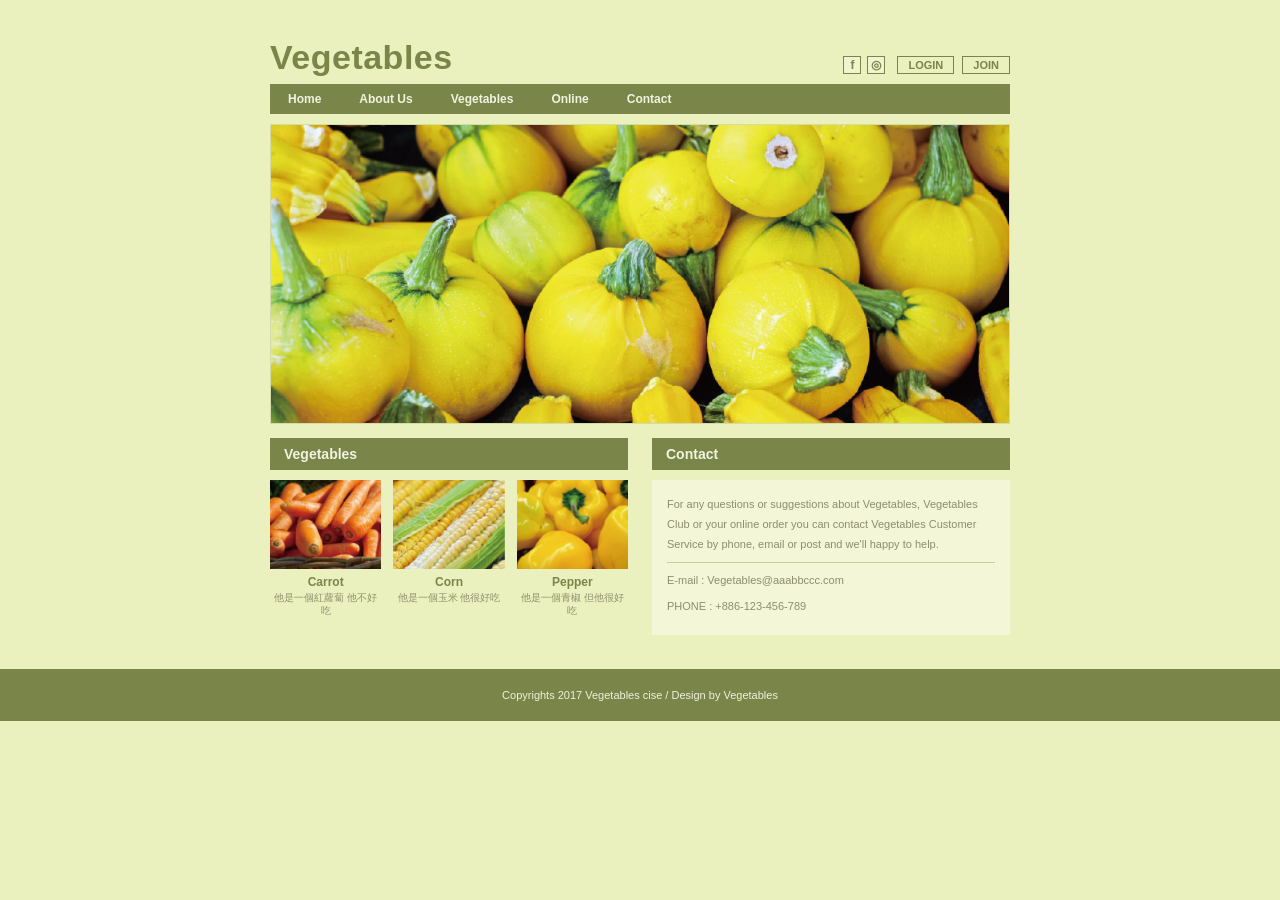
<file: index.html>
<!DOCTYPE html>
<html lang="zh-Hant">
<head>
  <meta charset="UTF-8" />
  <meta name="viewport" content="width=device-width, initial-scale=1.0" />
  <title>Vegetables</title>
  <link rel="stylesheet" href="style.css" />
</head>
<body>
  <div class="page">
    <header class="topbar">
      <div class="container header-row">
        <h1 class="logo">Vegetables</h1>

        <div class="top-actions">
          <div class="social-icons">
            <span class="icon">f</span>
            <span class="icon">◎</span>
          </div>
          <button class="small-btn">LOGIN</button>
          <button class="small-btn">JOIN</button>
        </div>
      </div>

      <nav class="nav container">
        <a href="#">Home</a>
        <a href="#">About Us</a>
        <a href="#">Vegetables</a>
        <a href="#">Online</a>
        <a href="#">Contact</a>
      </nav>
    </header>

    <main class="container main-content">
      <section class="hero">
        <img src="img_main_pumpkin.png" alt="Vegetables hero image" />
      </section>

      <section class="bottom-grid">
        <div class="left-panel">
          <h2 class="section-title">Vegetables</h2>

          <div class="card-grid">
            <article class="veg-card">
              <img src="img_vegetables_carrot.png" alt="Carrot" />
              <h3>Carrot</h3>
              <p>他是一個紅蘿蔔 他不好吃</p>
            </article>

            <article class="veg-card">
              <img src="img_vegetables_corn.png" alt="Corn" />
              <h3>Corn</h3>
              <p>他是一個玉米 他很好吃</p>
            </article>

            <article class="veg-card">
              <img src="img_vegetables_pepper.png" alt="Pepper" />
              <h3>Pepper</h3>
              <p>他是一個青椒 但他很好吃</p>
            </article>
          </div>
        </div>

        <div class="right-panel">
          <h2 class="section-title">Contact</h2>

          <div class="contact-box">
            <p>
              For any questions or suggestions about Vegetables, Vegetables Club
              or your online order you can contact Vegetables Customer Service by
              phone, email or post and we'll happy to help.
            </p>

            <hr />

            <p>E-mail : Vegetables@aaabbccc.com</p>
            <p>PHONE : +886-123-456-789</p>
          </div>
        </div>
      </section>
    </main>

    <footer class="footer">
      <div class="container">
        Copyrights 2017 Vegetables cise / Design by Vegetables
      </div>
    </footer>
  </div>
</body>
</html>
</file>
<file: style.css>
* {
  box-sizing: border-box;
}

body {
  margin: 0;
  font-family: Arial, "Microsoft JhengHei", sans-serif;
  background: #eaf0be;
  color: #5f6f3a;
}

a {
  text-decoration: none;
  color: inherit;
}

button {
  font: inherit;
  border: none;
  cursor: pointer;
}

.container {
  width: 740px;
  margin: 0 auto;
}

.page {
  min-height: 100vh;
  background: #eaf0be;
}

/* Header */
.topbar {
  padding-top: 40px;
}

.header-row {
  display: flex;
  align-items: flex-end;
  justify-content: space-between;
  margin-bottom: 10px;
}

.logo {
  margin: 0;
  font-size: 34px;
  line-height: 1;
  font-weight: 900;
  color: #7a8549;
  letter-spacing: 0.5px;
}

.top-actions {
  display: flex;
  align-items: center;
  gap: 8px;
}

.social-icons {
  display: flex;
  align-items: center;
  gap: 6px;
  margin-right: 4px;
}

.icon {
  width: 18px;
  height: 18px;
  display: inline-flex;
  align-items: center;
  justify-content: center;
  font-size: 12px;
  font-weight: 700;
  color: #7a8549;
  border: 1px solid #7a8549;
  background: rgba(255, 255, 255, 0.25);
}

.small-btn {
  height: 18px;
  padding: 0 10px;
  font-size: 11px;
  font-weight: 700;
  color: #7a8549;
  background: transparent;
  border: 1px solid #7a8549;
}

.nav {
  height: 30px;
  display: flex;
  align-items: center;
  background: #7a8549;
  padding: 0 18px;
}

.nav a {
  color: #f2f3df;
  font-size: 12px;
  font-weight: 700;
  margin-right: 38px;
}

.nav a:last-child {
  margin-right: 0;
}

/* Main */
.main-content {
  padding-top: 10px;
  padding-bottom: 18px;
}

.hero img {
  width: 100%;
  height: 300px;
  display: block;
  object-fit: cover;
  border: 1px solid rgba(122, 133, 73, 0.2);
}

.bottom-grid {
  display: grid;
  grid-template-columns: 1fr 1fr;
  gap: 24px;
  margin-top: 14px;
}

.section-title {
  margin: 0 0 10px;
  height: 32px;
  display: flex;
  align-items: center;
  padding: 0 14px;
  font-size: 14px;
  font-weight: 700;
  color: #f2f3df;
  background: #7a8549;
}

.card-grid {
  display: grid;
  grid-template-columns: repeat(3, 1fr);
  gap: 12px;
}

.veg-card {
  text-align: center;
}

.veg-card img {
  width: 100%;
  height: 89px;
  object-fit: cover;
  display: block;
}

.veg-card h3 {
  margin: 6px 0 2px;
  color: #7a8549;
  font-size: 12px;
  font-weight: 700;
}

.veg-card p {
  margin: 0;
  font-size: 10px;
  line-height: 1.3;
  color: #8f8f6c;
}

.contact-box {
  min-height: 129px;
  padding: 15px 15px 12px;
  background: #f3f6d7;
  color: #8d8d70;
  font-size: 11px;
  line-height: 1.8;
}

.contact-box p {
  margin: 0 0 6px;
}

.contact-box hr {
  border: none;
  border-top: 1px solid #c6cf9a;
  margin: 8px 0 8px;
}

/* Footer */
.footer {
  margin-top: 16px;
  background: #7a8549;
  color: #f0f1de;
  font-size: 11px;
  text-align: center;
  padding: 20px 0;
}

/* Optional responsive */
@media (max-width: 780px) {
  .container {
    width: calc(100% - 32px);
  }

  .bottom-grid {
    grid-template-columns: 1fr;
  }

  .card-grid {
    grid-template-columns: 1fr;
  }

  .hero img {
    height: 220px;
  }

  .header-row {
    flex-direction: column;
    align-items: flex-start;
    gap: 12px;
  }

  .nav {
    flex-wrap: wrap;
    gap: 10px;
    height: auto;
    padding: 10px 18px;
  }

  .nav a {
    margin-right: 18px;
  }
}
</file>
